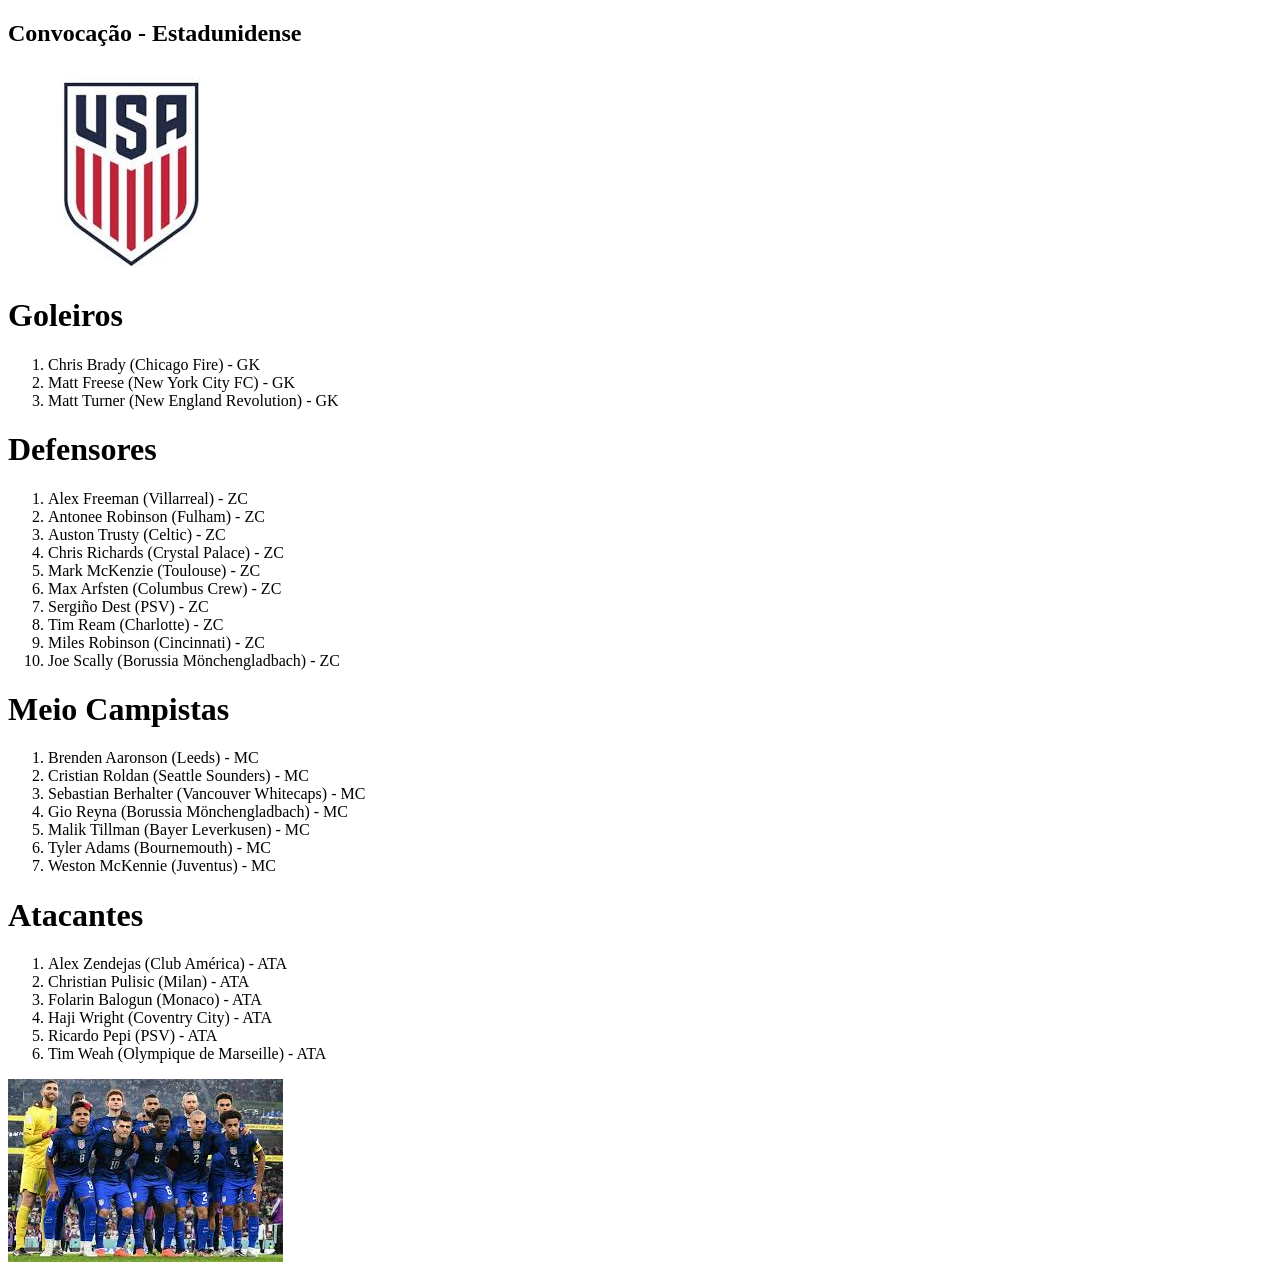
<file: Convacação/index.html>
<!DOCTYPE html>
<html lang="pt-br">
<html>
    <head>
        <meta http-equiv="content-type" content="text/html; charset=utf-8"/>
        <title>Convocação Estadunidense</title>
    </head>
    <body>
       <h2>Convocação - Estadunidense</h2>
       <img src="[data-uri]">
       <h1> Goleiros</h1>
       <ol>
           <li>Chris Brady (Chicago Fire) - GK</li>
           <li>Matt Freese (New York City FC) - GK</li>
           <li>Matt Turner (New England Revolution) - GK</li>
       </ol>
       <h1>Defensores</h1>
       <ol>
           <li>Alex Freeman (Villarreal) - ZC</li>
           <li>Antonee Robinson (Fulham) - ZC</li>
           <li>Auston Trusty (Celtic) - ZC</li>
           <li>Chris Richards (Crystal Palace) - ZC</li>
           <li>Mark McKenzie (Toulouse) - ZC</li>
           <li>Max Arfsten (Columbus Crew) - ZC</li>
           <li>Sergiño Dest (PSV) - ZC</li>
           <li>Tim Ream (Charlotte) - ZC</li>
           <li>Miles Robinson (Cincinnati) - ZC</li>
           <li>Joe Scally (Borussia Mönchengladbach) - ZC</li>
       </ol>
       <h1>Meio Campistas</h1>
       <ol>
       <li>Brenden Aaronson (Leeds) - MC</li>
       <li>Cristian Roldan (Seattle Sounders) - MC</li>
       <li>Sebastian Berhalter (Vancouver Whitecaps) - MC</li>
       <li>Gio Reyna (Borussia Mönchengladbach) - MC</li>
       <li>Malik Tillman (Bayer Leverkusen) - MC</li>
       <li>Tyler Adams (Bournemouth) - MC</li>
       <li>Weston McKennie (Juventus) - MC</li>
       </ol>
       <h1>Atacantes</h1>
       <ol>
           <li>Alex Zendejas (Club América) - ATA</li>
           <li>Christian Pulisic (Milan) - ATA</li>
           <li>Folarin Balogun (Monaco) - ATA</li>
           <li>Haji Wright (Coventry City) - ATA</li>
           <li>Ricardo Pepi (PSV) - ATA</li>
           <li>Tim Weah (Olympique de Marseille) - ATA</li>
       </ol>
       <img src="[data-uri]">
       
    </body>
    
</html>
</file>
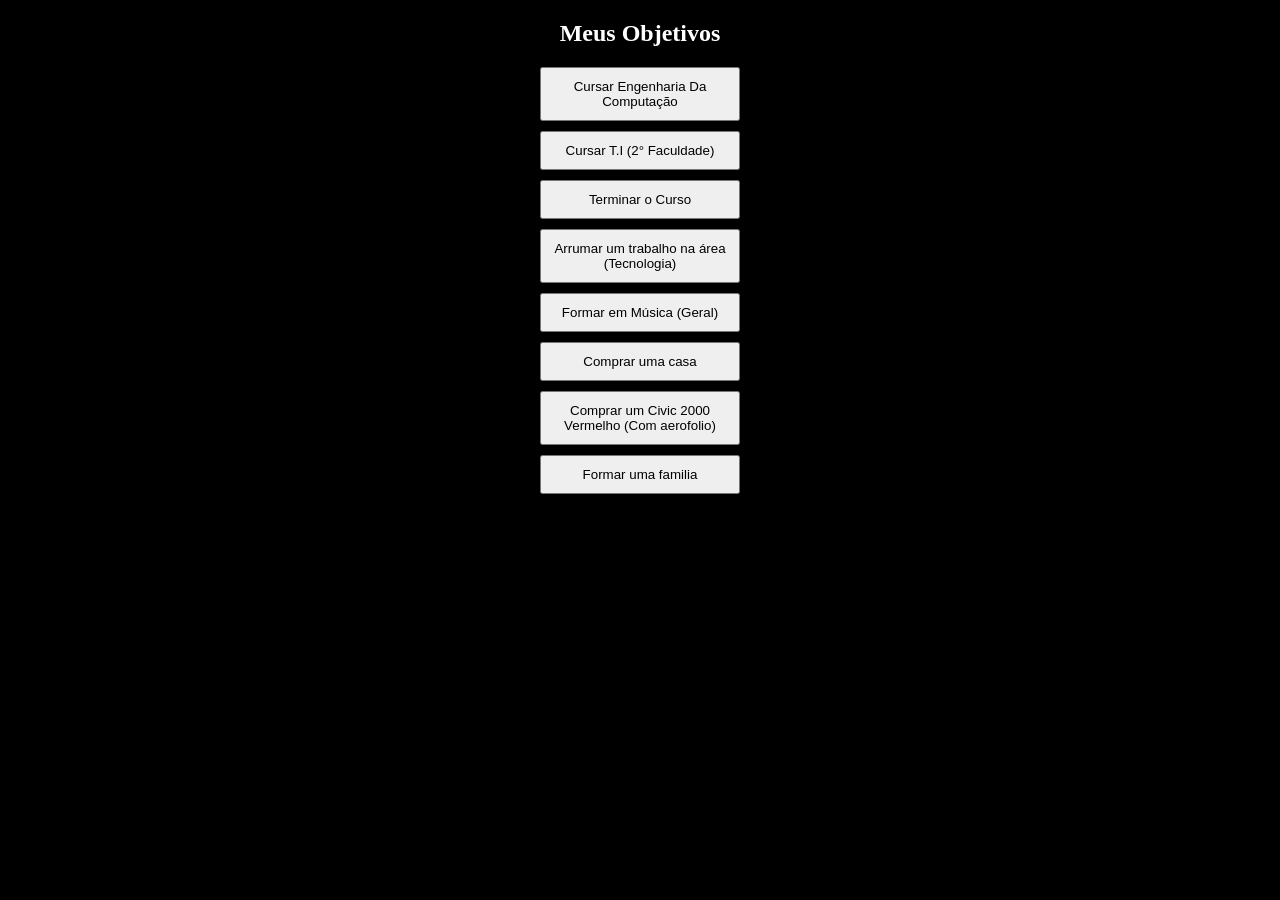
<file: Obejtivos.html>
<!DOCTYPE html>
<html>
    <head>
        <meta http-equiv="content-type" content="text/html; charset=utf-8" />
        <title>Objetivos</title>
        <style>
            body {
                background: black;
                color: white;
                text-align: center;
            }
            
            button {
                display: block;
                margin: 10px auto;
                padding: 10px;
                width: 200px;
                color: black;
            }
        </style>
    </head>
    <body>
        <h2>Meus Objetivos</h2>
        <button>Cursar Engenharia Da Computação</button>
        <button>Cursar T.I (2° Faculdade)</button>
        <button>Terminar o Curso</button>
        <button>Arrumar um trabalho na área (Tecnologia)</button>
        <button>Formar em Música (Geral)</button>
        <button>Comprar uma casa</button>
        <button>Comprar um Civic 2000 Vermelho (Com aerofolio)</button>
        <button>Formar uma familia</button></button>
    </body>
</html>
</file>
